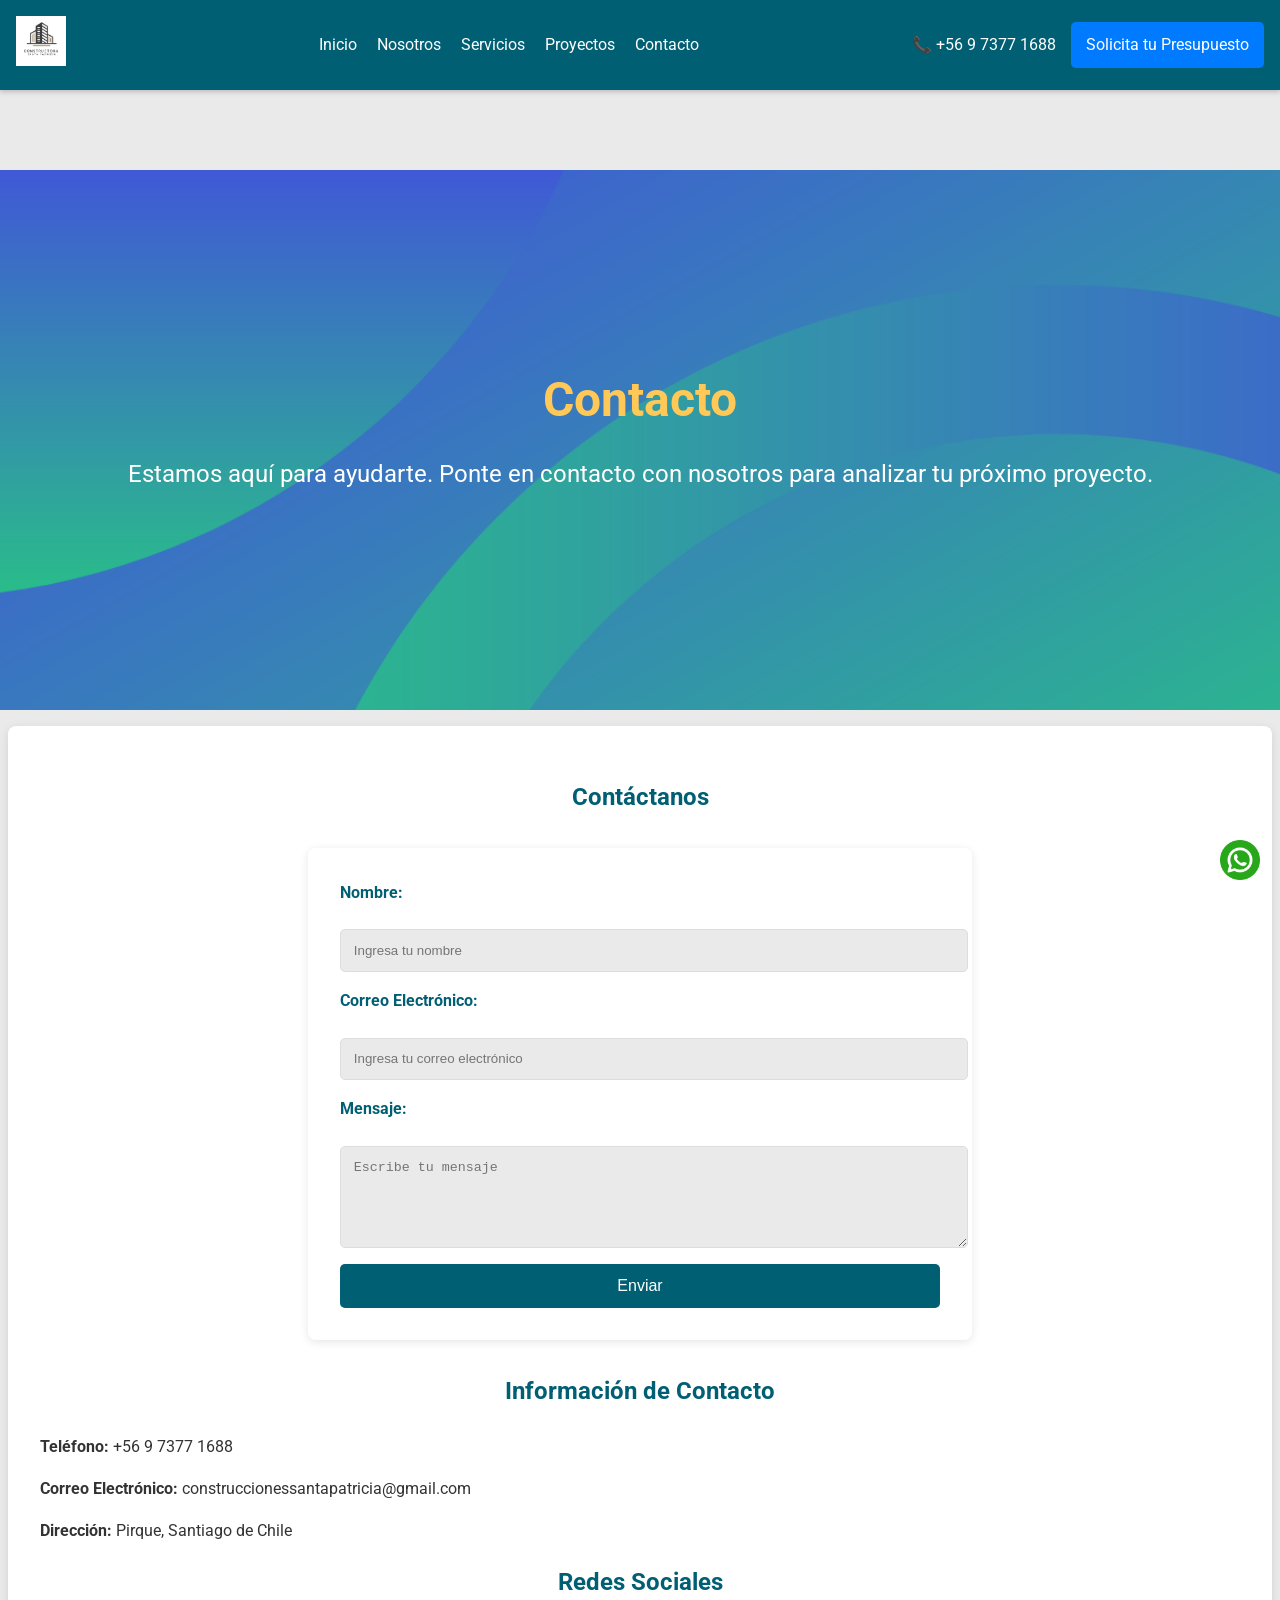
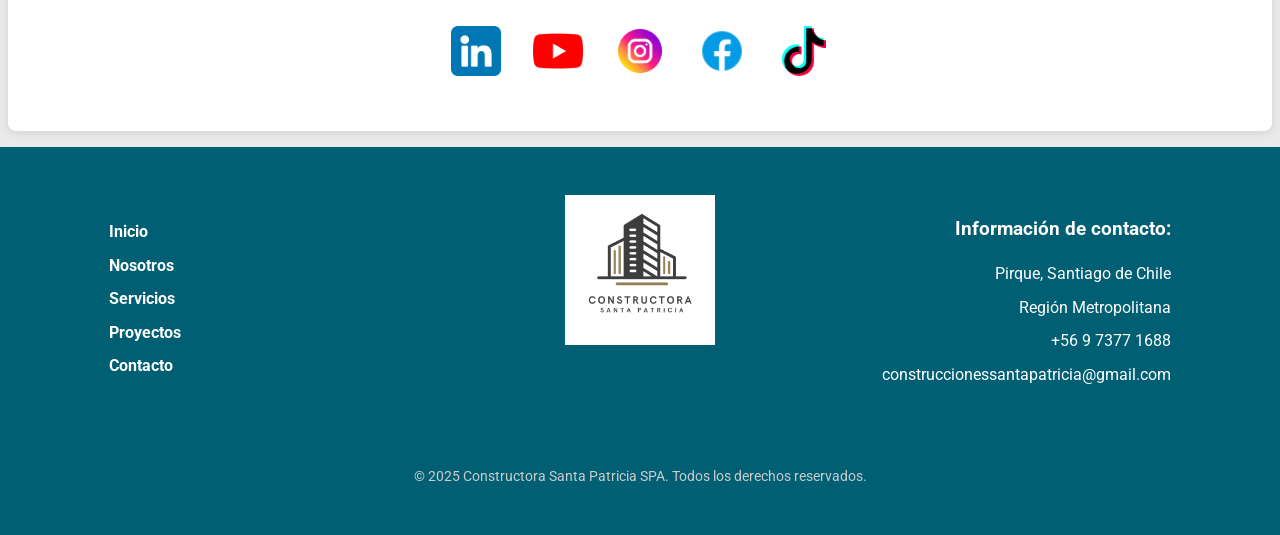
<file: pages/contacto.html>
<!DOCTYPE html>
<html lang="es">
<head>
    <meta charset="UTF-8">
    <meta name="viewport" content="width=device-width, initial-scale=1.0">
    <title>Contacto - Constructora Santa Patricia SPA</title>
    <link href="https://fonts.googleapis.com/css2?family=Roboto:wght@400;700&display=swap" rel="stylesheet">
    <link rel="stylesheet" href="../estilos.css">
    <link rel="icon" href="CONSTRUCTORA.png" type="image/png">
</head>
<body>

    <header>
        <div class="logo">
          <img src="CONSTRUCTORA.png" alt="Logo Constructora Santa Patricia">
        </div>
        <nav>
          <button class="menu-toggle" id="menuToggle">☰</button>
          <ul id="menu" class="menu">
            <li><a href="../index.html">Inicio</a></li>
            <li><a href="nosotros.html">Nosotros</a></li>
            <li><a href="servicios.html">Servicios</a></li>
            <li><a href="proyectos.html">Proyectos</a></li>
            <li><a href="contacto.html">Contacto</a></li>

          </ul>
        </nav>
        <div class="contact-info">
          <a href="tel:+56973771688">📞 +56 9 7377 1688</a>
          <a href="contacto.html" class="button">Solicita tu Presupuesto</a>
        </div>
      </header>
      <script>
// Seleccionar el botón y el menú
const menuToggle = document.getElementById('menuToggle');
const menu = document.getElementById('menu');

// Agregar evento al botón para mostrar/ocultar el menú
menuToggle.addEventListener('click', () => {
  menu.classList.toggle('show');
  console.log("Botón presionado, clase show: ", menu.classList.contains('show')); // Ayuda a verificar en consola
});

</script>

    <main>
        <section class="hero" style="background-image: url('../img/Diseño\ sin\ título.png');">
            <div class="hero-text">
                <h1>Contacto</h1>
                <p>Estamos aquí para ayudarte. Ponte en contacto con nosotros para analizar tu próximo proyecto.</p>

            </div>
        </section>
        
 <P> 


 </P>
        <section class="contenido">
            <div class="container">
                <h2>Contáctanos</h2>
                <form onsubmit="enviarWhatsApp(); return false;">
                    <label for="nombre">Nombre:</label>
                    <input type="text" id="nombre" name="nombre" placeholder="Ingresa tu nombre" required>
                
                    <label for="email">Correo Electrónico:</label>
                    <input type="email" id="email" name="email" placeholder="Ingresa tu correo electrónico" required>
                
                    <label for="mensaje">Mensaje:</label>
                    <textarea id="mensaje" name="mensaje" placeholder="Escribe tu mensaje" rows="5" required></textarea>
                
                    <button type="submit">Enviar</button>
                </form>
                
                <script>
                function enviarWhatsApp() {
                    const nombre = document.getElementById("nombre").value;
                    const email = document.getElementById("email").value;
                    const mensaje = document.getElementById("mensaje").value;
                
                    const numeroWhatsApp = "56912345678"; // Reemplaza con tu número
                    const texto = `Hola, soy ${nombre}. Mi correo es ${email}. Mensaje: ${mensaje}`;
                
                    const url = `https://wa.me/${56973771688}?text=${encodeURIComponent(texto)}`;
                    window.open(url, "_blank");
                }
                </script>
                

                <h2>Información de Contacto</h2>
                <p><strong>Teléfono:</strong> +56 9 7377 1688 </p>
                <p><strong>Correo Electrónico:</strong> construccionessantapatricia@gmail.com</p>
                <p><strong>Dirección:</strong> Pirque, Santiago de Chile</p>

                <h2>Redes Sociales</h2>
                <ul class="social-links">
                    <section id="socials">

                        <div class="social">
                            <a href="http://www.youtube.com/@m4t1s4m4"><img src="../img/linkedin.png" alt="YouTube"></a>
                            <a href="http://www.youtube.com/@m4t1s4m4"><img src="../img/youtube.png" alt="YouTube"></a>
                            <a href="https://www.instagram.com/websoftwarechile?igsh=MWllanVqdGZ4bGFqeg=="><img src="../img/instagram (1).png" alt="Instagram"></a>
                            <a href="https://www.facebook.com/share/PBLAvauDFCnhfVsk/?mibextid=qi2Omg"><img src="../img/face.png" alt="Facebook"></a>
                            <a href="https://www.tiktok.com/@m4m1s4m4?_t=8ny4UEmt8mz&_r=1"><img src="../img/tik-tok.png" alt="TikTok"></a>
                        </div>
                    </section>

                </ul>
            </div>
        </section>
    </main>
    <a href="https://wa.me/message/DOPWTJAILYLXP1" target="_blank">
        <img src="../img/whatsapp (1).png" alt="WhatsApp" id="boton-whatsapp" width="40">
    </a>

    <p>
        
    </p>
    <footer class="footer">
        <div class="footer-container">
            <div class="footer-section menu">
                <ul>
                    <li><a href="../index.html">Inicio</a></li>
                    <li><a href="nosotros.html">Nosotros</a></li>
                    <li><a href="servicios.html">Servicios</a></li>
                    <li><a href="proyectos.html">Proyectos</a></li>
                    <li><a href="contacto.html">Contacto</a></li>

                </ul>
            </div>
            <div class="footer-section logo">
                <img src="../img/CONSTRUCTORA.png" alt="Logo Constructora Santa Patricia">
            </div>
            <div class="footer-section contacto">
                <h3>Información de contacto:</h3>
                <p>Pirque, Santiago de Chile</p>
                <p>Región Metropolitana</p>
                <p>+56 9 7377 1688</p>
                <p>construccionessantapatricia@gmail.com</p>
            </div>
        </div>
        <div class="footer-bottom">
            <p>&copy; 2025 Constructora Santa Patricia SPA. Todos los derechos reservados.</p>
        </div>
    </footer>
</body>
</html>
</file>
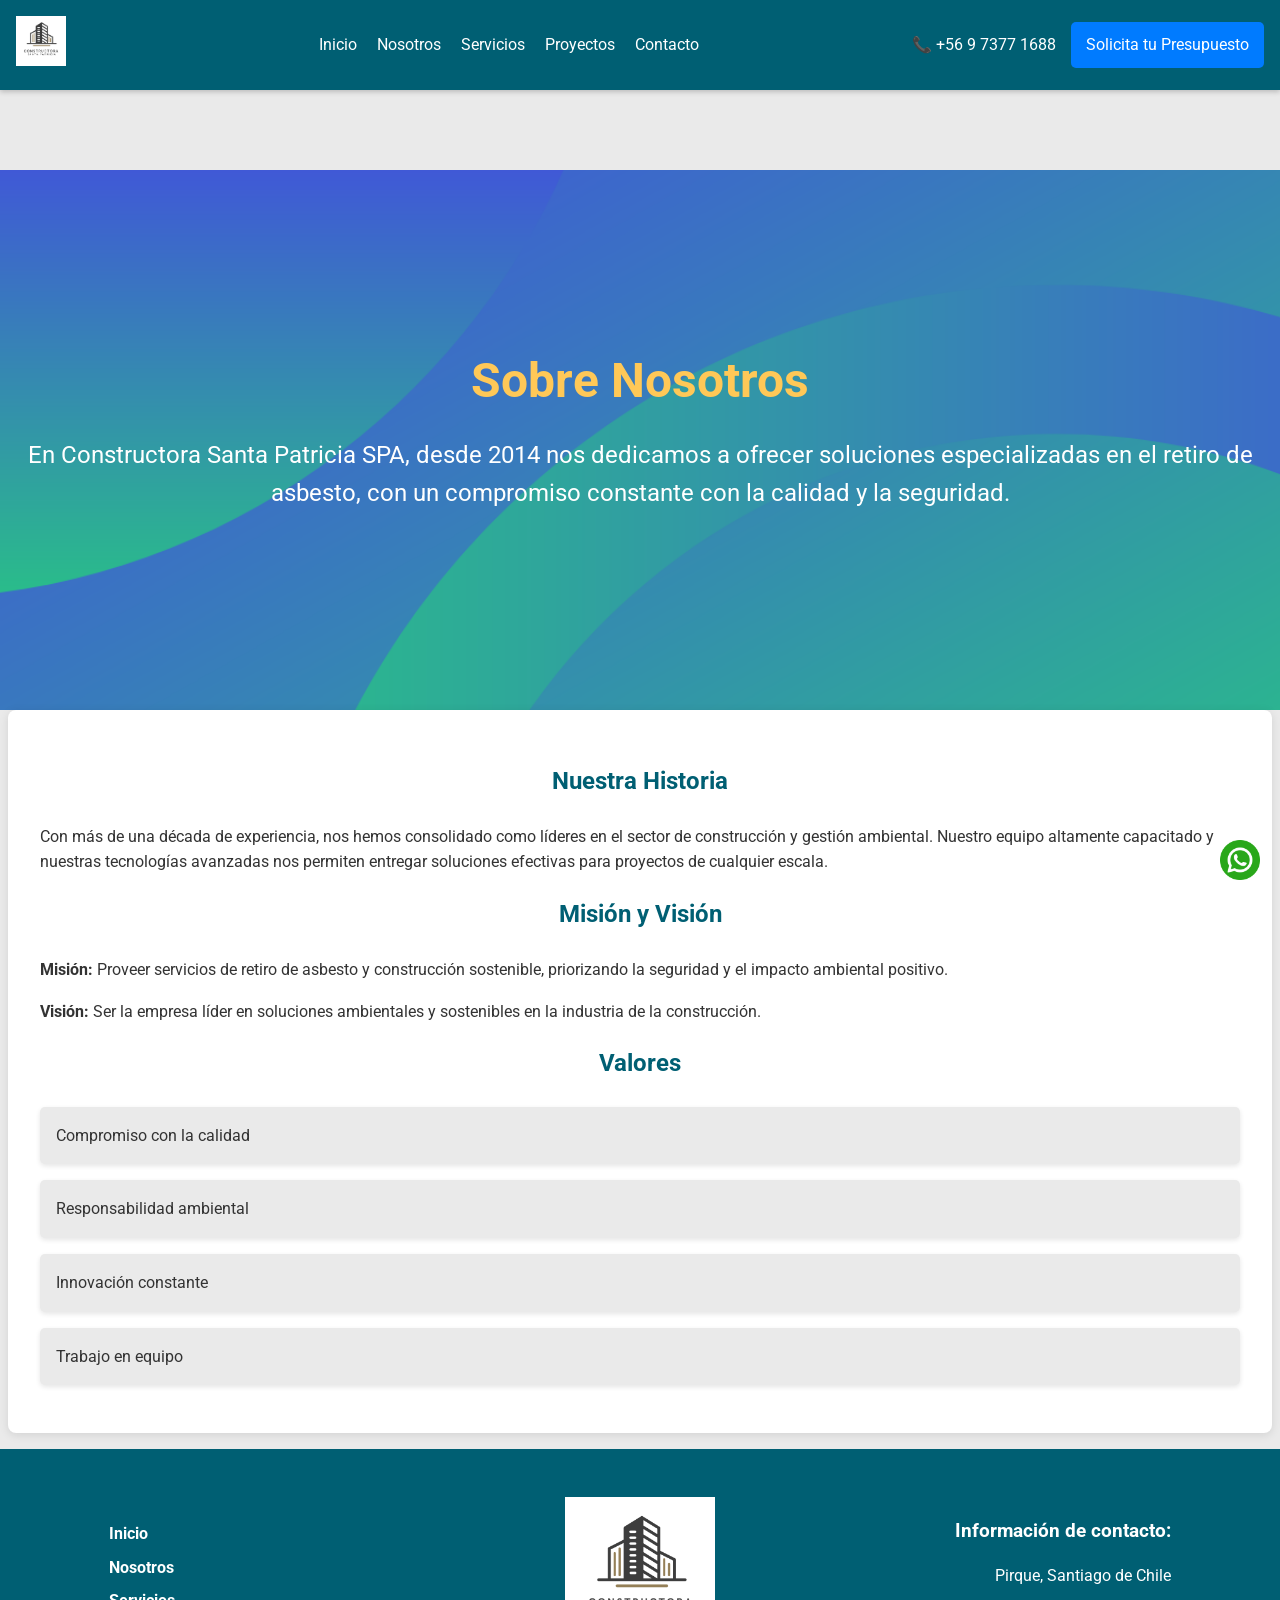
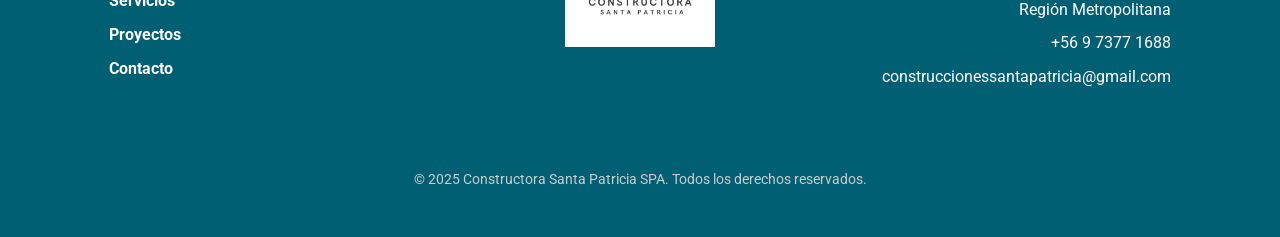
<file: pages/nosotros.html>
<!DOCTYPE html>
<html lang="es">
<head>
    <meta charset="UTF-8">
    <meta name="viewport" content="width=device-width, initial-scale=1.0">
    <title>Nosotros - Constructora Santa Patricia SPA</title>
    <link href="https://fonts.googleapis.com/css2?family=Roboto:wght@400;700&display=swap" rel="stylesheet">
    <link rel="stylesheet" href="../estilos.css">
    <link rel="icon" href="CONSTRUCTORA.png" type="image/png">
</head>
<body>


    <header>
        <div class="logo">
          <img src="CONSTRUCTORA.png" alt="Logo Constructora Santa Patricia">
        </div>
        <nav>
          <button class="menu-toggle" id="menuToggle">☰</button>
          <ul id="menu" class="menu">
            <li><a href="../index.html">Inicio</a></li>
            <li><a href="nosotros.html">Nosotros</a></li>
            <li><a href="servicios.html">Servicios</a></li>
            <li><a href="proyectos.html">Proyectos</a></li>
            <li><a href="contacto.html">Contacto</a></li>

          </ul>
        </nav>
        <div class="contact-info">
          <a href="tel:+56973771688">📞 +56 9 7377 1688</a>
          <a href="contacto.html" class="button">Solicita tu Presupuesto</a>
        </div>
      </header>
      <script>
// Seleccionar el botón y el menú
const menuToggle = document.getElementById('menuToggle');
const menu = document.getElementById('menu');

// Agregar evento al botón para mostrar/ocultar el menú
menuToggle.addEventListener('click', () => {
  menu.classList.toggle('show');
  console.log("Botón presionado, clase show: ", menu.classList.contains('show')); // Ayuda a verificar en consola
});

</script>

    <main>
        <section class="hero" style="background-image: url('../img/Diseño\ sin\ título.png');">
            <div class="hero-text">
                <h1>Sobre Nosotros</h1>
                <p>En Constructora Santa Patricia SPA, desde 2014 nos dedicamos a ofrecer soluciones especializadas en el retiro de asbesto, con un compromiso constante con la calidad y la seguridad.</p>
            </div>
        </section>

        <section class="contenido">
            <div class="container">
                <h2>Nuestra Historia</h2>
                <p>Con más de una década de experiencia, nos hemos consolidado como líderes en el sector de construcción y gestión ambiental. Nuestro equipo altamente capacitado y nuestras tecnologías avanzadas nos permiten entregar soluciones efectivas para proyectos de cualquier escala.</p>

                <h2>Misión y Visión</h2>
                <p><strong>Misión:</strong> Proveer servicios de retiro de asbesto y construcción sostenible, priorizando la seguridad y el impacto ambiental positivo.</p>
                <p><strong>Visión:</strong> Ser la empresa líder en soluciones ambientales y sostenibles en la industria de la construcción.</p>

                <h2>Valores</h2>
                <ul>
                    <li>Compromiso con la calidad</li>
                    <li>Responsabilidad ambiental</li>
                    <li>Innovación constante</li>
                    <li>Trabajo en equipo</li>
                </ul>
            </div>
        </section>
    </main>
    <p>
        
    </p>

    <a href="https://wa.me/message/DOPWTJAILYLXP1" target="_blank">
        <img src="../img/whatsapp (1).png" alt="WhatsApp" id="boton-whatsapp" width="40">
    </a>
    <footer class="footer">
        <div class="footer-container">
            <div class="footer-section menu">
                <ul>
                    <li><a href="../index.html">Inicio</a></li>
                    <li><a href="nosotros.html">Nosotros</a></li>
                    <li><a href="servicios.html">Servicios</a></li>
                    <li><a href="proyectos.html">Proyectos</a></li>
                    <li><a href="contacto.html">Contacto</a></li>

                </ul>
            </div>
            <div class="footer-section logo">
                <img src="../img/CONSTRUCTORA.png" alt="Logo Constructora Santa Patricia">
            </div>
            <div class="footer-section contacto">
                <h3>Información de contacto:</h3>
                <p>Pirque, Santiago de Chile</p>
                <p>Región Metropolitana</p>
                <p>+56 9 7377 1688</p>
                <p>construccionessantapatricia@gmail.com</p>
            </div>
        </div>
        <div class="footer-bottom">
            <p>&copy; 2025 Constructora Santa Patricia SPA. Todos los derechos reservados.</p>
        </div>
    </footer>
</body>
</html>
</file>
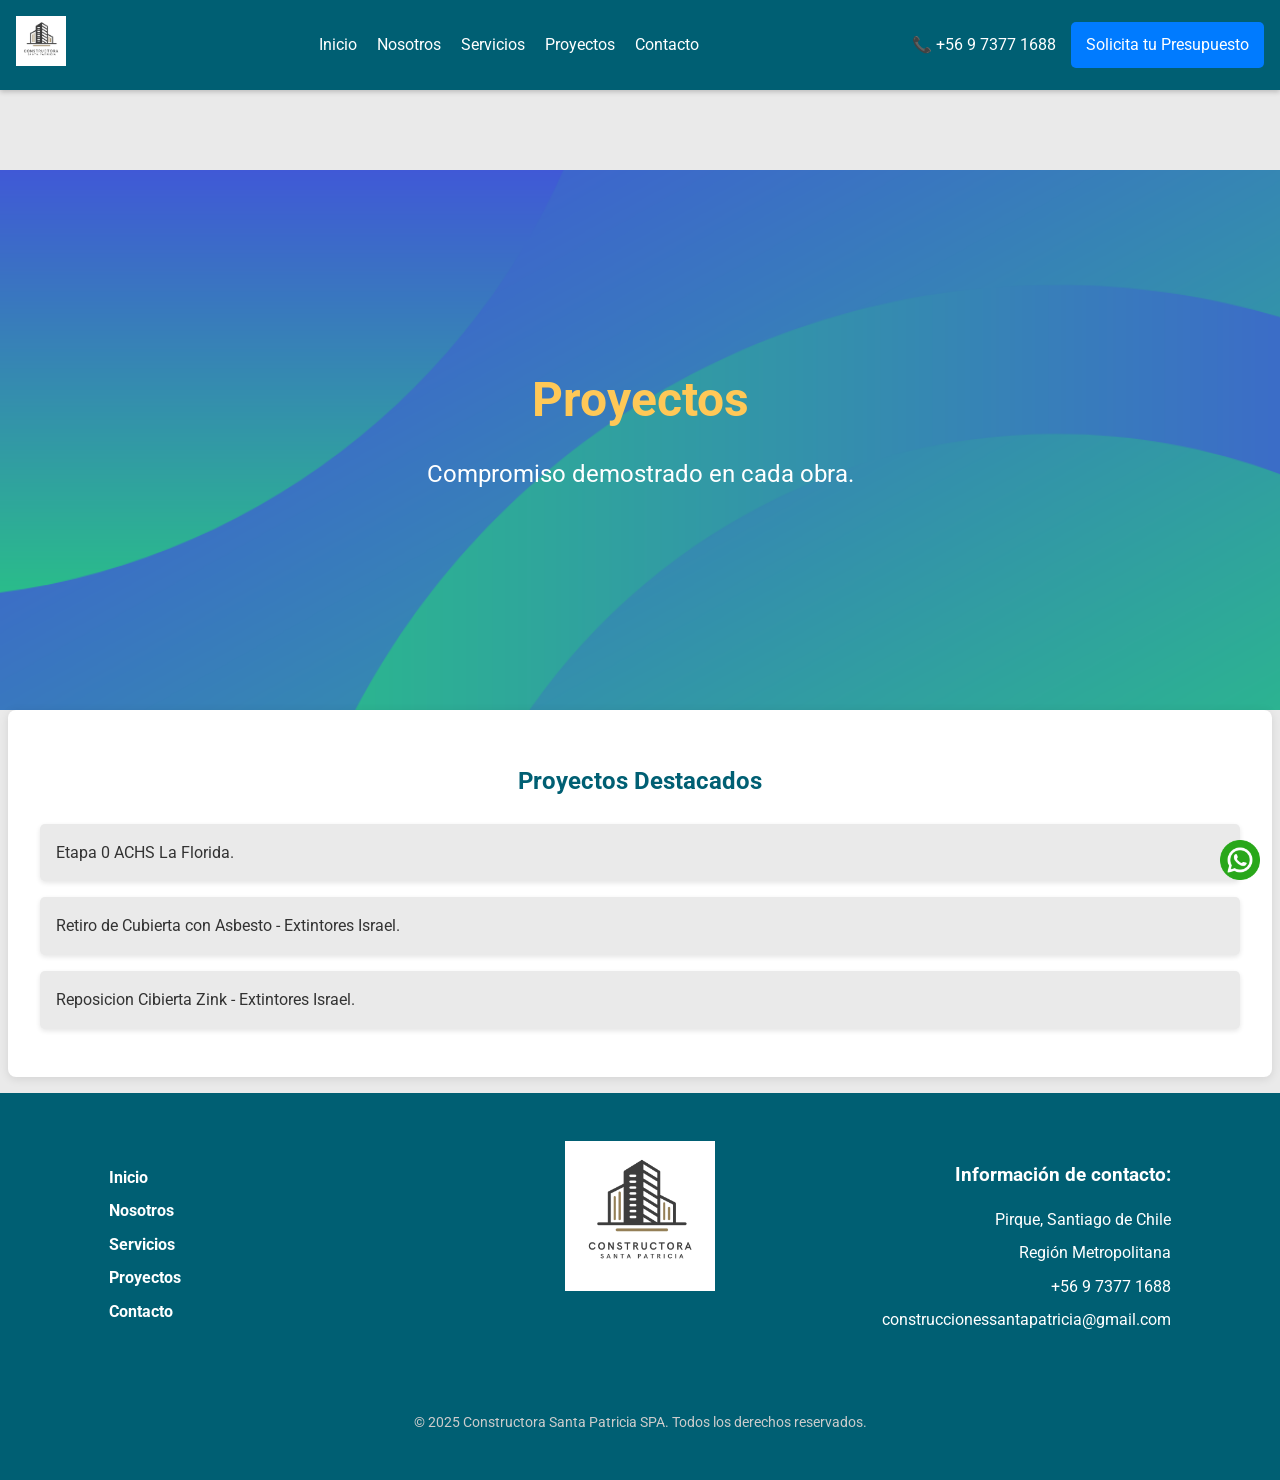
<file: pages/proyectos.html>
<!DOCTYPE html>
<html lang="es">
<head>
    <meta charset="UTF-8">
    <meta name="viewport" content="width=device-width, initial-scale=1.0">
    <title>Proyectos - Constructora Santa Patricia SPA</title>
    <link href="https://fonts.googleapis.com/css2?family=Roboto:wght@400;700&display=swap" rel="stylesheet">
    <link rel="stylesheet" href="../estilos.css">
    <link rel="icon" href="CONSTRUCTORA.png" type="image/png">
</head>
<body>


    <header>
        <div class="logo">
          <img src="CONSTRUCTORA.png" alt="Logo Constructora Santa Patricia">
        </div>
        <nav>
          <button class="menu-toggle" id="menuToggle">☰</button>
          <ul id="menu" class="menu">
            <li><a href="../index.html">Inicio</a></li>
            <li><a href="nosotros.html">Nosotros</a></li>
            <li><a href="servicios.html">Servicios</a></li>
            <li><a href="proyectos.html">Proyectos</a></li>
            <li><a href="contacto.html">Contacto</a></li>

          </ul>
        </nav>
        <div class="contact-info">
          <a href="tel:+56973771688">📞 +56 9 7377 1688</a>
          <a href="contacto.html" class="button">Solicita tu Presupuesto</a>
        </div>
      </header>
      <script>
// Seleccionar el botón y el menú
const menuToggle = document.getElementById('menuToggle');
const menu = document.getElementById('menu');

// Agregar evento al botón para mostrar/ocultar el menú
menuToggle.addEventListener('click', () => {
  menu.classList.toggle('show');
  console.log("Botón presionado, clase show: ", menu.classList.contains('show')); // Ayuda a verificar en consola
});

</script>

    <main>
        <section class="hero" style="background-image: url('../img/Diseño\ sin\ título.png');">
            <div class="hero-text">
                <h1>Proyectos</h1>
                <p>Compromiso demostrado en cada obra.</p>
            </div>
        </section>

        <section class="contenido">
            <div class="container">
                <h2>Proyectos Destacados</h2>
                <ul>
                    <li>Etapa 0 ACHS La Florida.</li>
                    <li>Retiro de Cubierta con Asbesto - Extintores Israel.</li>
                    <li>Reposicion Cibierta Zink - Extintores Israel.</li>
                </ul>
            </div>
        </section>
    </main>
    <p>
        
    </p>

    <a href="https://wa.me/message/DOPWTJAILYLXP1" target="_blank">
        <img src="../img/whatsapp (1).png" alt="WhatsApp" id="boton-whatsapp" width="40">
    </a>
    <footer class="footer">
        <div class="footer-container">
            <div class="footer-section menu">
                <ul>
                    <li><a href="../index.html">Inicio</a></li>
                    <li><a href="nosotros.html">Nosotros</a></li>
                    <li><a href="servicios.html">Servicios</a></li>
                    <li><a href="proyectos.html">Proyectos</a></li>
                    <li><a href="contacto.html">Contacto</a></li>

                </ul>
            </div>
            <div class="footer-section logo">
                <img src="../img/CONSTRUCTORA.png" alt="Logo Constructora Santa Patricia">
            </div>
            <div class="footer-section contacto">
                <h3>Información de contacto:</h3>
                <p>Pirque, Santiago de Chile</p>
                <p>Región Metropolitana</p>
                <p>+56 9 7377 1688</p>
                <p>construccionessantapatricia@gmail.com</p>
            </div>
        </div>
        <div class="footer-bottom">
            <p>&copy; 2025 Constructora Santa Patricia SPA. Todos los derechos reservados.</p>
        </div>
    </footer>
</body>
</html>
</file>
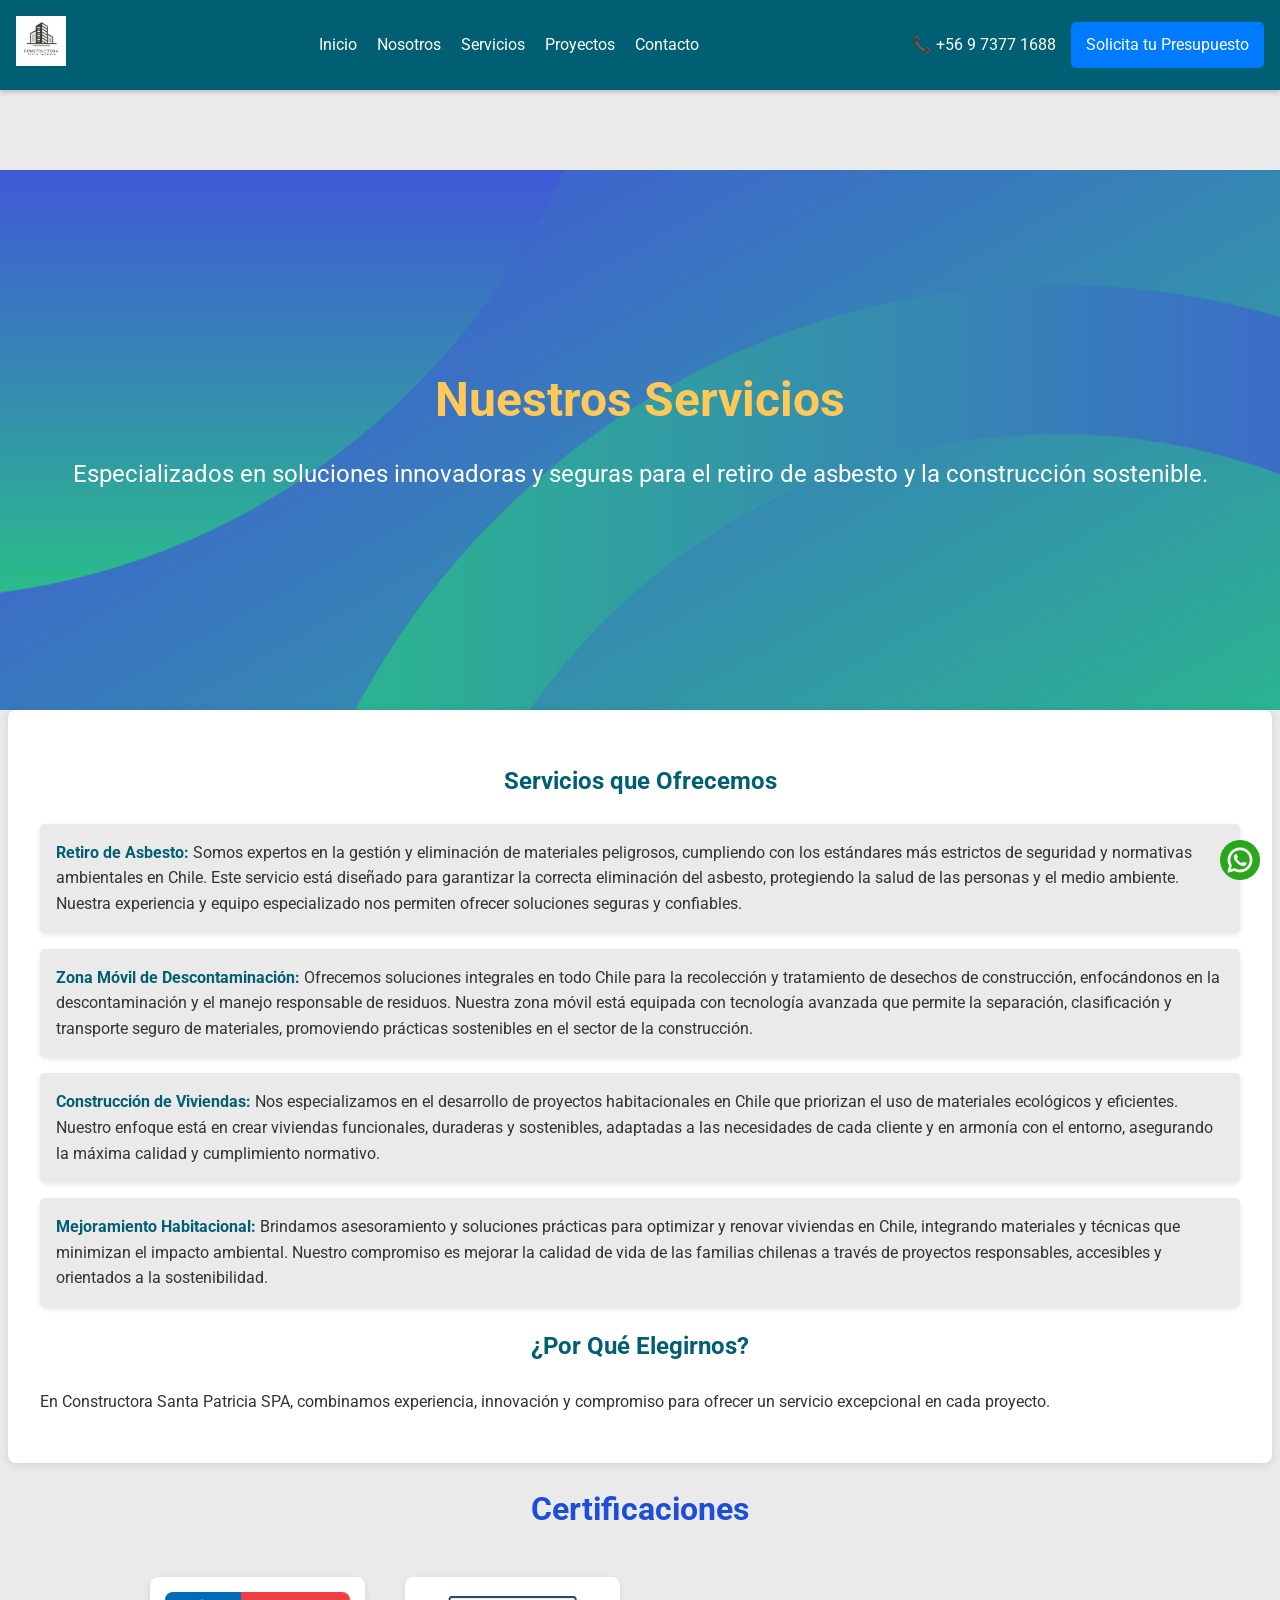
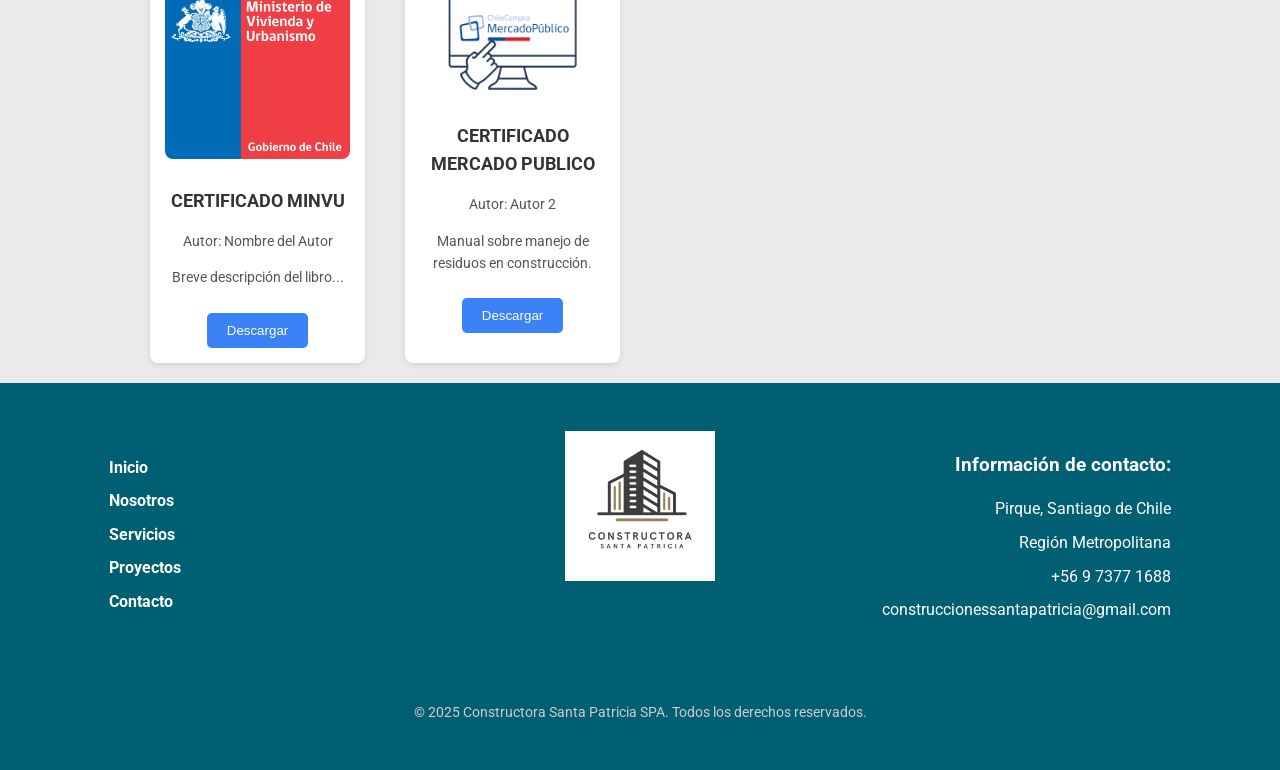
<file: pages/servicios.html>
<!DOCTYPE html>
<html lang="es">
<head>
    <meta charset="UTF-8">
    <meta name="viewport" content="width=device-width, initial-scale=1.0">
    <title>Servicios - Constructora Santa Patricia SPA</title>
    <link href="https://fonts.googleapis.com/css2?family=Roboto:wght@400;700&display=swap" rel="stylesheet">
    <link rel="stylesheet" href="../estilos.css">
    <link rel="icon" href="CONSTRUCTORA.png" type="image/png">
</head>
<body>


    <header>
        <div class="logo">
          <img src="CONSTRUCTORA.png" alt="Logo Constructora Santa Patricia">
        </div>
        <nav>
          <button class="menu-toggle" id="menuToggle">☰</button>
          <ul id="menu" class="menu">
            <li><a href="../index.html">Inicio</a></li>
            <li><a href="nosotros.html">Nosotros</a></li>
            <li><a href="servicios.html">Servicios</a></li>
            <li><a href="proyectos.html">Proyectos</a></li>
            <li><a href="contacto.html">Contacto</a></li>

          </ul>
        </nav>
        <div class="contact-info">
          <a href="tel:+56973771688">📞 +56 9 7377 1688</a>
          <a href="contacto.html" class="button">Solicita tu Presupuesto</a>
        </div>
      </header>
      <script>
// Seleccionar el botón y el menú
const menuToggle = document.getElementById('menuToggle');
const menu = document.getElementById('menu');

// Agregar evento al botón para mostrar/ocultar el menú
menuToggle.addEventListener('click', () => {
  menu.classList.toggle('show');
  console.log("Botón presionado, clase show: ", menu.classList.contains('show')); // Ayuda a verificar en consola
});

</script>
    

    <main>
        <section class="hero" style="background-image: url('../img/Diseño\ sin\ título.png');">
            <div class="hero-text">
                <h1>Nuestros Servicios</h1>
                <p>Especializados en soluciones innovadoras y seguras para el retiro de asbesto y la construcción sostenible.</p>
            </div>
        </section>

        <section class="contenido">
            <div class="container">
                <h2>Servicios que Ofrecemos</h2>
                <ul>
                    <li>
                        <strong>Retiro de Asbesto:</strong> 
                        Somos expertos en la gestión y eliminación de materiales peligrosos, cumpliendo con los estándares más estrictos de seguridad y normativas ambientales en Chile. Este servicio está diseñado para garantizar la correcta eliminación del asbesto, protegiendo la salud de las personas y el medio ambiente. Nuestra experiencia y equipo especializado nos permiten ofrecer soluciones seguras y confiables.
                    </li>
                    <li>
                        <strong>Zona Móvil de Descontaminación:</strong> 
                        Ofrecemos soluciones integrales en todo Chile para la recolección y tratamiento de desechos de construcción, enfocándonos en la descontaminación y el manejo responsable de residuos. Nuestra zona móvil está equipada con tecnología avanzada que permite la separación, clasificación y transporte seguro de materiales, promoviendo prácticas sostenibles en el sector de la construcción.
                    </li>
                    <li>
                        <strong>Construcción de Viviendas:</strong> 
                        Nos especializamos en el desarrollo de proyectos habitacionales en Chile que priorizan el uso de materiales ecológicos y eficientes. Nuestro enfoque está en crear viviendas funcionales, duraderas y sostenibles, adaptadas a las necesidades de cada cliente y en armonía con el entorno, asegurando la máxima calidad y cumplimiento normativo.
                    </li>
                    <li>
                        <strong>Mejoramiento Habitacional:</strong> 
                        Brindamos asesoramiento y soluciones prácticas para optimizar y renovar viviendas en Chile, integrando materiales y técnicas que minimizan el impacto ambiental. Nuestro compromiso es mejorar la calidad de vida de las familias chilenas a través de proyectos responsables, accesibles y orientados a la sostenibilidad.
                    </li>
                </ul>
                

                <h2>¿Por Qué Elegirnos?</h2>
                <p>En Constructora Santa Patricia SPA, combinamos experiencia, innovación y compromiso para ofrecer un servicio excepcional en cada proyecto.</p>
            </div>
        </section>
    </main>
    <p>
        
    </p>
        <div class="tipo">
            <h1>Certificaciones</h1>
        </div>

        <div class="book-gallery" id="book-gallery">
            <div class="book-card">
                <img src="../img/image copy 3.png" alt="Portada del libro" onclick="openModal(this)">
                <h3>CERTIFICADO MINVU</h3>
                <p>Autor: Nombre del Autor</p>
                <p>Breve descripción del libro...</p>
                <button class="download-button" onclick="window.location.href='documentos/Iniciativa.pdf'">Descargar</button>
            </div>
            <div class="book-card">
                <img src="../img/image copy 4.png" alt="Portada del libro" onclick="openModal(this)">
                <h3>CERTIFICADO MERCADO PUBLICO</h3>
                <p>Autor: Autor 2</p>
                <p>Manual sobre manejo de residuos en construcción.</p>
                <button class="download-button" onclick="window.location.href='documentos/Gestion_Residuos.pdf'">Descargar</button>
            </div>

        </div>

        

    <a href="https://wa.me/message/DOPWTJAILYLXP1" target="_blank">
        <img src="../img/whatsapp (1).png" alt="WhatsApp" id="boton-whatsapp" width="40">
    </a>
    <footer class="footer">
        <div class="footer-container">
            <div class="footer-section menu">
                <ul>
                    <li><a href="../index.html">Inicio</a></li>
                    <li><a href="nosotros.html">Nosotros</a></li>
                    <li><a href="servicios.html">Servicios</a></li>
                    <li><a href="proyectos.html">Proyectos</a></li>
                    <li><a href="contacto.html">Contacto</a></li>

                </ul>                                                                                                                                                                                                                                             
            </div>
            <div class="footer-section logo">
                <img src="../img/CONSTRUCTORA.png" alt="Logo Constructora Santa Patricia">
            </div>
            <div class="footer-section contacto">
                <h3>Información de contacto:</h3>
                <p>Pirque, Santiago de Chile</p>
                <p>Región Metropolitana</p>
                <p>+56 9 7377 1688</p>
                <p>construccionessantapatricia@gmail.com</p>
            </div>
        </div>
        <div class="footer-bottom">
            <p>&copy; 2025 Constructora Santa Patricia SPA. Todos los derechos reservados.</p>
        </div>
    </footer>
</body>
</html>
</file>
<file: estilos.css>
/* Estilos globales */
body {
    font-family: 'Roboto', 'Times New Roman', Times, serif;
    margin: 0;
    padding: 0;
    background-color: #eaeaea; /* Fondo claro profesional */
    color: #333; /* Texto oscuro para mejor legibilidad */
    line-height: 1.6;
}



.logo img {
    height: 50px;
    width: 50px;
}
.footer-section.logo img{
    height: 150px;
    width: 150px;
}

header {
    background-color: #005f73; /* Azul oscuro profesional */
    color: #ffffff; /* Texto blanco para contraste */
    padding: 1rem;
    display: flex;
    justify-content: space-between;
    align-items: center;
    top: 0;
    z-index: 1000;
    box-shadow: 0 2px 5px rgba(0, 0, 0, 0.2);
}
nav ul li .submenu li a {
    padding: 10px 15px;
    display: block;
    text-decoration: none;
    color: #005f73;
    font-weight: normal;
    transition: background-color 0.3s ease, color 0.3s ease;
}
nav ul li .submenu li a:hover {
    background-color: #eaeaea; /* Fondo gris claro */
    color: #333;
}
/* Ajuste para el espacio debajo del encabezado */
.hero {
    margin-top: 80px; /* Asegurar que el contenido no sea cubierto por el encabezado */
    background: url('../img/hero-bg.jpg') no-repeat center center/cover;
    color: #ffffff;
    height: 60vh;
    display: flex;
    justify-content: center;
    align-items: center;
    text-align: center;
    padding: 0 1rem;
}

.hero h1 {
    font-size: 3rem;
    margin: 0;
    color: #ffc857; /* Amarillo cálido para títulos */
}

.hero p {
    font-size: 1.5rem;
    margin-top: 1rem;
    color: #ffffff; /* Blanco */
}

.hero .btn {
    margin-top: 1.5rem;
    padding: 0.8rem 1.5rem;
    background-color: #005f73;
    color: #ffffff;
    text-decoration: none;
    border-radius: 5px;
    font-weight: bold;
    border: 2px solid #ffc857;
    transition: background-color 0.3s ease, color 0.3s ease;
}

.hero .btn:hover {
    background-color: #ffc857;
    color: #005f73; /* Inversión de colores al pasar el cursor */
}

/* Contenido principal */
.contenido {
    padding: 2rem;
    max-width: 1200px;
    margin: 0 auto;
    background: #ffffff; /* Fondo blanco limpio */
    border-radius: 8px;
    box-shadow: 0 2px 10px rgba(0, 0, 0, 0.1);
}

.contenido h2 {
    text-align: center;
    margin-bottom: 1.5rem;
    color: #005f73; /* Azul oscuro para encabezados */
}

.contenido ul {
    list-style: none;
    padding: 0;
}

.contenido ul li {
    margin-bottom: 1rem;
    padding: 1rem;
    background-color: #eaeaea; /* Gris claro profesional */
    color: #333; /* Texto oscuro */
    border-radius: 5px;
    box-shadow: 0 2px 5px rgba(0, 0, 0, 0.1);
}

.contenido ul li strong {
    font-weight: bold;
    color: #005f73; /* Azul oscuro para resaltar */
}

/* Proyectos grid */
.proyectos-grid {
    display: grid;
    grid-template-columns: repeat(auto-fit, minmax(300px, 1fr));
    gap: 1.5rem;
}

.proyecto {
    background-color: #ffffff; /* Fondo blanco limpio */
    padding: 1rem;
    border-radius: 8px;
    box-shadow: 0 2px 5px rgba(0, 0, 0, 0.1);
    text-align: center;
}

.proyecto img {
    width: 100%;
    border-radius: 5px;
}

.proyecto h3 {
    margin: 1rem 0 0.5rem;
    font-size: 1.5rem;
    color: #005f73; /* Azul oscuro */
}

.proyecto p {
    color: #333; /* Texto oscuro */
}

/* Formulario */
form {
    background-color: #ffffff;
    padding: 2rem;
    border-radius: 8px;
    box-shadow: 0 2px 10px rgba(0, 0, 0, 0.1);
    max-width: 600px;
    margin: 2rem auto;
    display: flex;
    flex-direction: column;
    gap: 1rem;
}

form label {
    font-weight: bold;
    margin-bottom: 0.5rem;
    color: #005f73; /* Azul oscuro para etiquetas */
}

form input,
form textarea {
    width: 100%;
    padding: 0.8rem;
    border: 1px solid #ddd;
    border-radius: 5px;
    background-color: #eaeaea; /* Fondo claro */
    color: #333; /* Texto oscuro */
}

form button {
    padding: 0.8rem;
    background-color: #005f73;
    color: #ffffff;
    border: none;
    border-radius: 5px;
    cursor: pointer;
    font-size: 1rem;
    transition: background-color 0.3s ease;
}

form button:hover {
    background-color: #ffc857; /* Amarillo cálido */
    color: #005f73; /* Inversión de colores */
}

/* Pie de página */
.footer {
    background-color: #005f73; /* Azul oscuro */
    color: #ffffff; /* Texto blanco */
    padding: 2rem;
    display: flex;
    flex-direction: column;
    align-items: center;
    text-align: center;
}

.footer-container {
    display: flex;
    justify-content: space-between;
    flex-wrap: wrap;
    width: 90%;
    max-width: 1200px;
    margin: 0 auto;
}

.footer-section {
    flex: 1;
    margin: 1rem;
}

.footer-section.menu ul {
    list-style: none;
    padding: 0;
    text-align: left;
}

.footer-section.menu ul li {
    margin: 0.5rem 0;
}

.footer-section.menu ul li a {
    color: #ffffff;
    text-decoration: none;
    font-weight: bold;
}

.footer-section.menu ul li a:hover {
    color: #ffc857; /* Amarillo cálido */
}

.footer-section.logo img {
    max-width: 200px;
    margin-bottom: 1rem
    
}

.footer-section.contacto h3 {
    font-size: 1.2rem;
    margin-bottom: 1rem;
    text-align: right;
}

.footer-section.contacto p {
    margin: 0.5rem 0;
    text-align: right;
}

.footer-bottom {
    margin-top: 2rem;
    font-size: 0.9rem;
    color: #cccccc; /* Gris claro */
}

/* Responsividad */
@media (max-width: 768px) {
    .hero h1 {
        font-size: 2rem;
    }

    .hero p {
        font-size: 1rem;
    }

    nav ul {
        flex-direction: column;
        align-items: flex-start;
        gap: 0.5rem;
    }

    header {
        flex-wrap: wrap;
    }

    .contenido {
        padding: 1rem;
    }

    .proyectos-grid {
        grid-template-columns: 1fr;
    }

    .footer-container {
        flex-direction: column;
        text-align: center;
    }


}
.whatsapp-button {
    background-color: #9370db;
    border: none;
    border-radius: 5px;
    color: white;
    cursor: pointer;
    padding: 10px 20px;
    text-align: center;
    text-decoration: none;
    margin-top: 10px;
    transition: background-color 0.3s;
}

.whatsapp-button:hover {
    background-color: #6c4baf;
}

.titulo-servicios {
    text-align: center;
    color: #333;
    margin-bottom: 20px;
    font-size: 2em;
}

.servicios-grid {
    display: grid;
    grid-template-columns: repeat(auto-fit, minmax(300px, 1fr));
    gap: 20px;
}

.servicio {
    background-color: #f9f9f9;
    border: 1px solid #ddd;
    border-radius: 8px;
    padding: 20px;
    text-align: center;
    transition: transform 0.3s ease, box-shadow 0.3s ease;
}

.servicio:hover {
    transform: translateY(-5px);
    box-shadow: 0 4px 8px rgba(0, 0, 0, 0.2);
}

.imagen-servicio {
    width: 100%;
    height: auto;
    border-radius: 8px;
    margin-bottom: 15px;
}

.servicio h3 {
    color: #555;
    margin: 10px 0;
    font-size: 1.5em;
}

.servicio p {
    color: #777;
    font-size: 1em;
    line-height: 1.5;
}



@media (min-width: 768px) {
    .header {
        display: flex;
        justify-content: space-between; /* Distribuir elementos a los lados */
    }

    .header-left {
        display: flex;
        align-items: center;
        gap: 20px; /* Espacio entre el logo y la navegación */
    }

    .nav {
        display: flex; /* Mostrar menú horizontal en pantallas grandes */
        position: relative;
        top: 0;
        left: 0;
        flex-direction: row;
        background-color: #333; /* Igual que el encabezado */
        width: auto;
        gap: 20px; /* Espaciado entre los elementos */
    }

    .nav ul {
        display: flex;
        flex-direction: row;
        gap: 20px;
    }

    .menu-toggle {
        display: none; /* Ocultar hamburguesa en pantallas grandes */
    }
}

/* Navegación en pantallas grandes */
@media (min-width: 768px) {

    .nav ul li {
        position: relative;
    }

    .nav ul li a {
        text-decoration: none;
        color: white;
        padding: 10px 15px;
        transition: background 0.3s;
        display: block;
        border-radius: 5px;
    }

    .nav ul li a:hover {
        background-color: #555;
    }

    .dropdown ul {
        display: none;
        position: absolute;
        background-color: #333;
        list-style: none;
        padding: 10px;
        margin: 0;
        top: 100%;
        left: 0;
        border-radius: 5px;
        z-index: 200;
    }

    .dropdown:hover ul {
        display: block;
    }

    .dropdown ul li {
        margin: 0;
    }

    .dropdown ul li a {
        padding: 5px 10px;
        white-space: nowrap;
    }
}


nav {
position: relative;
}

.menu {
display: flex;
list-style: none;
gap: 20px;
}

.menu a {
text-decoration: none;
color: white;
font-size: 16px;
transition: color 0.3s;
}

.menu a:hover {
color: #00c4ff;
}

/* Botón de menú para móviles */
.menu-toggle {
display: none;
background: none;
border: none;
color: white;
font-size: 24px;
cursor: pointer;
}

/* Información de contacto */
.contact-info {
display: flex;
gap: 15px;
align-items: center;
}

.contact-info a {
text-decoration: none;
color: white;
}

.contact-info .button {
background-color: #007bff;
color: white;
padding: 10px 15px;
border-radius: 5px;
text-align: center;
transition: background-color 0.3s;
}

.contact-info .button:hover {
background-color: #0056b3;
}

/* Diseño responsivo */
@media (max-width: 768px) {
.menu {
    display: none;
    flex-direction: column;
    position: absolute;
    top: 60px;
    right: 20px;
    background-color: #005a85;
    padding: 10px;
    border-radius: 5px;
}

.menu.show {
    display: flex;
}

.menu-toggle {
    display: block;
}
}

#boton-whatsapp {
    position: fixed;
    bottom: 20px; /* Ajusta la distancia desde la parte inferior */
    right: 20px; /* Ajusta la distancia desde el costado derecho */
    z-index: 1000; /* Asegura que el ícono esté por encima de otros elementos */
    cursor: pointer;
    transition: transform 0.3s ease; /* Efecto suave al pasar el mouse */
}

#boton-whatsapp:hover {
    transform: scale(1.1); /* Agranda el ícono al pasar el mouse */
}

/* Estilos de la galería de libros */
.book-gallery {
    display: grid;
    grid-template-columns: repeat(auto-fill, minmax(200px, 1fr));
    gap: 20px;
    padding: 20px;
    max-width: 1000px;
    margin: 0 auto;
}

.book-card {
    background: #fff;
    border-radius: 8px;
    box-shadow: 0 2px 6px rgba(0, 0, 0, 0.1);
    padding: 15px;
    text-align: center;
    transition: transform 0.2s; /* Transición para efecto de hover */
    margin-left: 10px;
    margin-right: 10px;
}

.book-card:hover {
    transform: scale(1.05); /* Efecto de zoom en hover */
}

.book-card img {
    width: 100%;
    border-radius: 8px;
    margin-bottom: 10px;
    cursor: pointer;
}

.book-card h3 {
    font-size: 18px;
    margin: 10px 0;
    color: #333;
}

.book-card p {
    font-size: 14px;
    color: #555;
}

.download-button {
    background-color: #3b82f6; /* Azul */
    border: none;
    border-radius: 5px;
    color: white;
    cursor: pointer;
    padding: 10px 20px;
    text-align: center;
    text-decoration: none;
    margin-top: 10px;
    transition: background-color 0.3s;
}

.download-button:hover {
    background-color: #1d4ed8; /* Azul más oscuro */
}

.tipo{
    margin: auto;
    align-items: center;
    text-align: center;
    color: #1d4ed8;
}
.social {
    display: flex;
    justify-content: center;
    gap: 2rem;
}

.social a img {
    width: 50px;
    height: 50px; /* Asegura que los iconos de redes sociales tengan un tamaño fijo */
    transition: transform 0.3s;
}

.social a img:hover {
    transform: scale(1.1);
}
</file>
